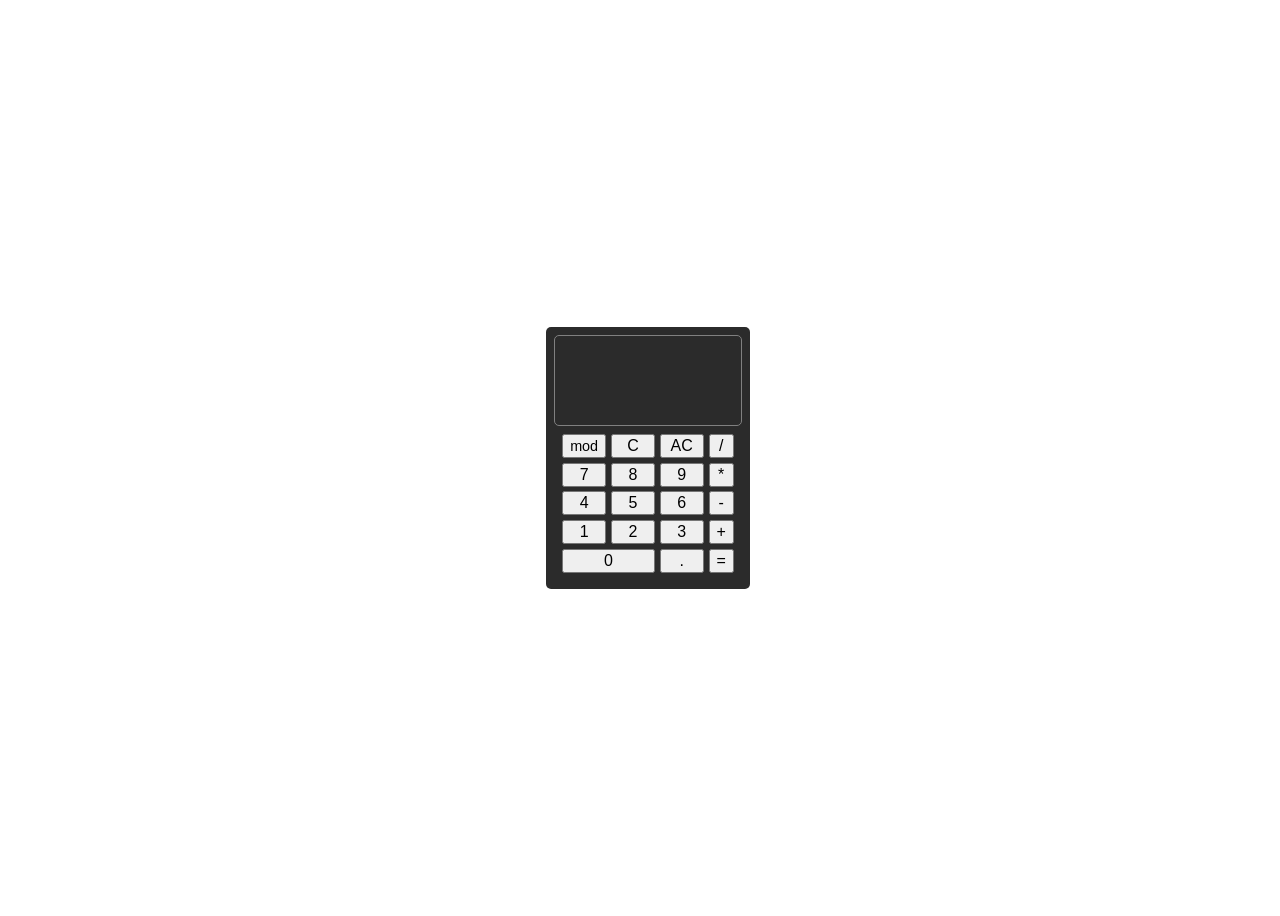
<file: calculadora.html>
<!DOCTYPE html>
<html lang="en">
  <head>
    <meta charset="UTF-8" />
    <meta http-equiv="X-UA-Compatible" content="IE=edge" />
    <meta name="viewport" content="width=device-width, initial-scale=1.0" />
    <link rel="stylesheet" href="css/calculadora.css" />
    <title>Document</title>
  </head>
  <body>
    <main class="main">
      <div class="calc">
        <div class="viewers">
          <div class="operation-viewer">10 + 5</div>
          <div class="result-viewer">15</div>
        </div>
        <div class="buttons">
          <div class="primary-ops">
            <button class="button" title="division">/</button>
            <button class="button" title="multiplication">*</button>
            <button class="button" title="subtraction">-</button>
            <button class="button" title="addition">+</button>
            <button class="button" title="calculate">=</button>
          </div>
          <div class="secondary-ops">
            <button class="button mod" title="module">mod</button>
            <button class="button" title="clear operation">C</button>
            <button class="button" title="clear all">AC</button>
          </div>
          <div class="numbers">
            <button class="button">7</button>
            <button class="button">8</button>
            <button class="button">9</button>
            <button class="button">4</button>
            <button class="button">5</button>
            <button class="button">6</button>
            <button class="button">1</button>
            <button class="button">2</button>
            <button class="button">3</button>
            <button class="button zero">0</button>
            <button class="button">.</button>
          </div>
        </div>
      </div>
    </main>
    <script src="js/calculadora.js"></script>
  </body>
</html>
</file>
<file: css/calculadora.css>
:root {
  --gap: 0.3em;
}

.main {
  width: 100vw;
  height: 100vh;
  font-family: sans-serif;

  display: grid;
  place-items: center;
}

.calc {
  background-color: hsl(0, 0%, 17%);
  padding: 0.5em;
  border-radius: 5px;
} 

.viewers {
  border: 1px solid gray;
  border-radius: 5px;
  color: white;
  padding: 0.5em;
}

.operation-viewer,
.result-viewer {
  display: flex;
  flex-direction: row;
  align-items: center;
  justify-content: end;
  flex-basis: 100%;
  height: 1.3em;
}

.result-viewer {
  font-size: 2.5em;
}

.buttons {
  padding: 0.5em;
  display: grid;
  grid-template-areas:
    "sec sec sec pri"
    "num num num pri"
    "num num num pri"
    "num num num pri"
    "num num num pri";
  gap: var(--gap);
}

.secondary-ops {
  grid-area: sec;
  display: grid;
  grid-template-columns: repeat(3, 1fr);
  gap: var(--gap);
}

.primary-ops {
  grid-area: pri;
  display: grid;
  gap: var(--gap);
}

.numbers {
  grid-area: num;
  display: grid;
  grid-template-columns: repeat(3, 1fr);
  gap: var(--gap);
}

.button {
  font-size: 1em;
  cursor: pointer;
}

.mod {
  font-size: 0.9em;
}

.zero {
  grid-column: span 2;
}
</file>
